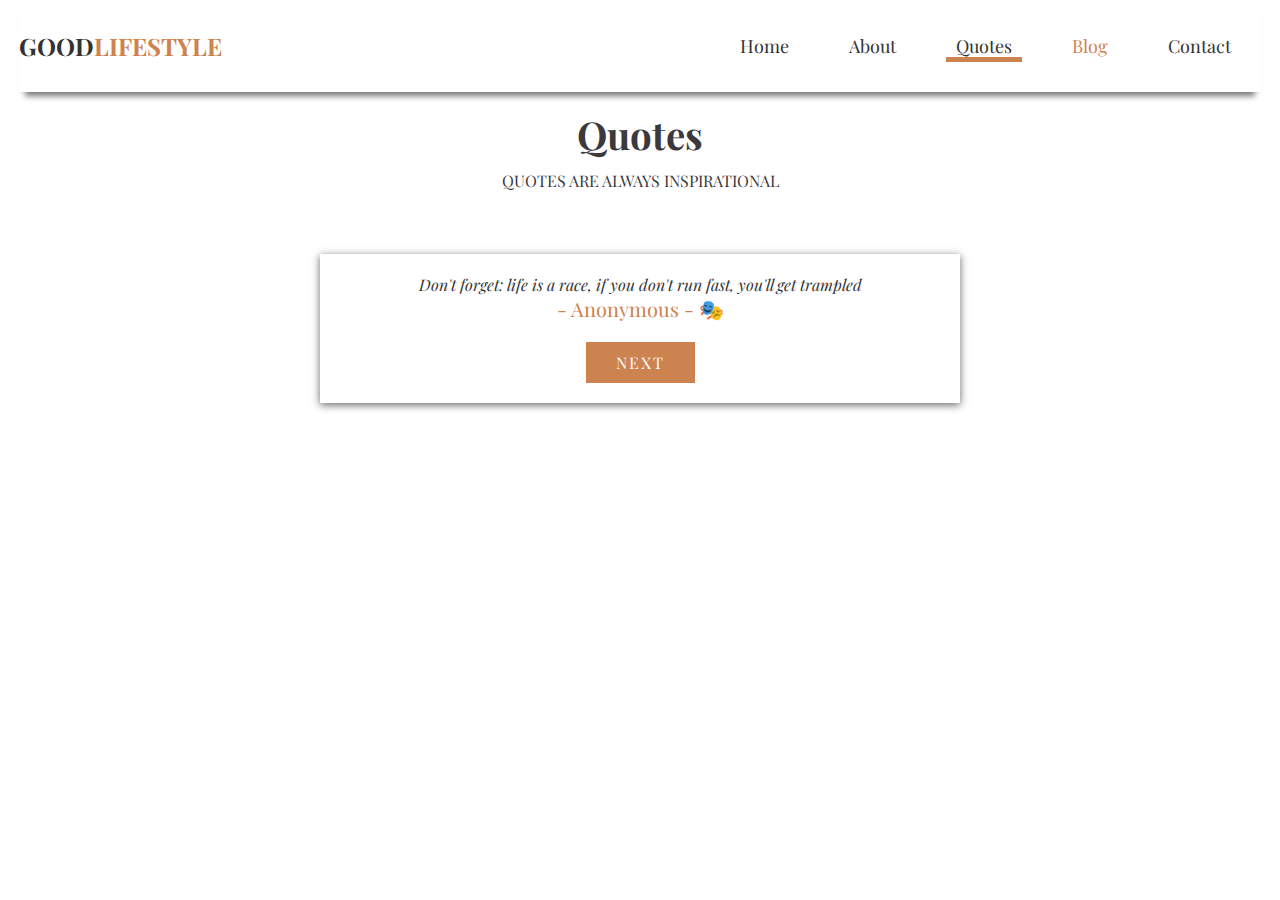
<file: quote.html>
<!DOCTYPE html>
<html lang="en">
<head>
    <meta charset="UTF-8">
    <meta http-equiv="X-UA-Compatible" content="IE=edge">
    <meta name="viewport" content="width=device-width, initial-scale=1.0">
    <link rel="stylesheet" type="text/css" href="/css/styles.css">
    <link rel="stylesheet" type="text/css" href="/css/blog.css">
    <link rel="stylesheet" type="text/css" href="/css/quote.css">
    <link rel="stylesheet" type="text/css" href="/css/transition.css">
    <title>G.LS. Quotes</title>
</head>
<body>
        <!-- transition -->
        <div class="transition transition-2 is-active"></div>

        <!-- nav section -->
           <section class="container">
                <header>
                    <nav id="navbar">
                        <a href="index.html" class="logo">Good<span>Lifestyle</span></a>
                        <ul>
                            <li><a href="index.html">Home</a></li>
                            <li><a href="about.html">About</a></li>
                            <li><a href="quote.html" class="active is-active">Quotes</a></li>
                            <li><a href="blog.html">Blog</a></li>
                            <li><a href="contact.html">Contact</a></li>
                        </ul>
                        <span class="menuIcon" onclick="menuToggle();"></span>
                    </nav>
                </header>
            </section> 

        <!-- quote section -->
        <section class="container">
            <div class = "title">
                <h2>Quotes</h2>
                <p>quotes are always inspirational</p>
            </div>
            <div class="containerBody">
                    <div class="container2">
                        <div id="quote">
                            Don't forget: life is a race, if you don't run fast, you'll get trampled
                        </div>
                        <div id="author">
                        - Anonymous - 🎭
                        </div>
                        <div class="buttons">
                            <button class="btn">
                                <a href="quote.html"> Next</a>
                            </button>
                        </div>
                    </div>
            </div>    
        </section>

        <!-- Scripts -->
        <script src="js/nav.js" type="text/javascript"></script>
        <script src="js/pagetrans.js" type="text/javascript"></script>
        <script src="js/quote.js" type="text/javascript"></script>


</body>
</html>
</file>
<file: css/styles.css>
/* -------------------------------------------------------------------- */
/* Font Style */
@import url('https://fonts.googleapis.com/css?family=Montserrat:400,500&display=swap');
@import url('https://fonts.googleapis.com/css?family=Charm|Gotu|Montserrat&display=swap');
@import url('https://fonts.googleapis.com/css?family=Charm:400,700|Gotu|Montserrat:400,700|Pacifico&display=swap');
@import url('https://fonts.googleapis.com/css2?family=Playfair+Display:wght@500;600;700;800;900&family=Quicksand:wght@300;400;500;600;700&display=swap');
/* -------------------------------------------------------------------- */

:root{
    --Playfair: 'Playfair Display', serif;
    --Quicksand: 'Quicksand', sans-serif;
    --Roboto: 'Roboto', sans-serif;
    --dark: #3c393d;
    --darkUp: #2b2b2b;
    --salmon: #CD834F;
    --white: #fff;
    --offWhite: #f9f9f9;
    --txtDark: #333;
}

*{
    padding: 0;
    margin: 0;
    font-family: var(--Playfair);
}
body{
    /* line-height: 1.4rem; */
    color: var(--dark);
}
.container{
    max-width: 1320px;
    margin: 0 auto;
    padding: 0 1.2rem;
}
header nav{
    display: flex;
    justify-content: space-between;
    align-items: center;
    padding: 1.875rem 0;
    -webkit-box-shadow: 0 10px 6px -6px #777;
    -moz-box-shadow: 0 10px 6px -6px #777;
         box-shadow: 0 10px 6px -6px #777;
}
header nav .logo{
    font-weight: 700;
    text-transform: uppercase;
    color: var(--txtDark);
    text-decoration: none;
    font-size: 1.5rem;
}
header nav .logo span{
    color: var(--salmon);
}
header nav ul{
    position: relative;
    display: flex;
}
header nav ul li{
    list-style: none;
    margin: 0 1.25rem;
}
header nav ul li a{
    position: relative;
    text-decoration: none;
    font-size: 18px;
    padding: 4px 10px;
    color: var(--txtDark);
    text-decoration: none;
}
header nav ul li:nth-child(4) a{
    color: var(--salmon);
}
header nav ul li a::before{
    content: '';
    position: absolute;
    top: 0;
    left: 0;
    width: 0;
    height: 100%;
    background: var(--salmon);
    z-index: -1;
    transition: 0.5s ease-in-out;
    opacity: 0.1;
}
header nav ul li a:hover:before,
header nav ul li a.active:before{
    top: 85%;
    width: 100%;
    height: 5px;
    opacity: 1;
}
.menuIcon{
    display: none;
}

/* banner */
.banner p{
    font-weight: 300;
}
.banner{
    margin-top: 10px;
    position: relative;
    width: 100%;
    min-height: 80vh;
    display: flex;
    justify-content: center;
    align-items: center;
    background: url(/images/banner-bg.jpg) no-repeat fixed center;
    background-size: 1320px 1000px;
}
.banner .content{
    max-width: 900px;
    text-align: center;
}
.banner .content h2{
    font-size: 5em;
    color: var(--offWhite);
    text-shadow: -1px -1px 0 var(--salmon),
                 1px -1px 0 var(--dark), 
                 -1px 1px 0 var(--dark), 
                 1px 1px 0 var(--dark);
    
}
.banner .content p{
    font-size: 1.5em;
    color: var(--txtDark);
}
.btn{
    font-size: 1em;
    color: var(--white);
    background: var(--salmon);
    display: inline-block;
    padding: 10px 30px;
    margin-top: 20px;
    text-transform: uppercase;
    text-decoration: none;
    letter-spacing: 2px;
    transition: 0.5s;
    /* border-radius: 10px; */

}
.btn:hover{
    letter-spacing: 5px;
}

/* most vist */
.mostV{
    position: relative;
    display: flex;
    /* flex-direction: column; */
    justify-content: center;
    align-items: center;
    min-height: 50vh;
    margin-bottom: 50px;
    /* flex-wrap: wrap; */
    /* max-width: 1320px; */
}
.mostV .card{
    position: relative;
    width: 420px;
    height: 420px;
    margin: 50px;
}
.mostV .card .content, .mostV .card .content h3{
    padding: 16px 0px;
}


/* footer */
footer{
    background: var(--darkUp);
    color: var(--white);
    text-align: center;
    padding: 2rem 0;
}
.social-links{
    display: flex;
    justify-content: center;
    margin-bottom: 1.4rem;
}
.social-links a{
    border: 2px solid var(--salmon);
    color: var(--salmon);
    display: block;
    width: 40px;
    height: 40px;
    display: flex;
    justify-content: center;
    align-items: center;
    border-radius: 50%;
    text-decoration: none;
    margin: 0 0.3rem;
    transition: all 0.5s ease;
}

.social-links a:hover{
    background: var(--white);
    color: var(--darkUp);
}
.footer span{
    margin-top: 1rem;
    display: block;
    font-family: var(--Playfair);
    letter-spacing: 2px;
}

/* Media Section */
@media (max-width: 992px) {
    .container{
        padding: 20px 50px;
    }
    .container::before{
        display: none;
    }
    header nav{
        padding: 0;
    }
    header nav ul{
        display: none;
        position: fixed;
        top: 0;
        left: 0;
        width: 100%;
        height: 100vh;
        background: var(--white);
        z-index: 10000;
        /* display: initial; */
        padding: 100px 0;
    }
    header nav.active ul{
        display: initial;
    }
    header nav ul li{
        padding: 20px;
        text-align: center;
    }
    header nav ul li a{
        color: var(--txtDark) !important;
        font-size: 36px;
    }
    header nav ul li a:hover:before{
        width: 100%;
        opacity: 0.5;
    }
    .menuIcon{
        display: initial;
        position: fixed;
        right: 50px;
        cursor: pointer;
        padding: 8px;
        z-index: 100000;
        background: var(--white) url(/img/menu.png);
        width: 34px;
        height: 34px;
        background-repeat: no-repeat;
        background-position: 8px;
    }
    header nav.active .menuIcon{
        background: var(--white) url(/img/cross.png);
        background-repeat: no-repeat;
        background-position: 8px;
        
    }
    .mostV{

        flex-wrap: wrap;
        /* margin: 10px; */
       
    }
}

@media (max-width: 767px) {
    .container{
        padding: 20px 30px;
    }
    .menuIcon{
        right: 30px;
    }
    .banner .content h2 {
        font-size: 3em;
    }
    .banner .content p {
        font-size: 1em;
        padding: 0px 20px;
    }
    .mostV{

        flex-wrap: wrap;
       
    }
}
</file>
<file: css/blog.css>
img{
    width: 100%;
    display: block;
}
/* design */
.design{
    padding: 0.5rem 0;
    /* can add color if you want */
}
.title{
    text-align: center;
    padding: 1rem 0;
}
.title h2{
    font-family: var(--Playfair);
    font-size: 2.4rem;
    
}
.title p{
    text-transform: uppercase;
    padding: 0.6rem 0;
}
.design-content{
    margin: 2rem 0;
}
.design-item{
    cursor: pointer;
    margin: 1.5rem 0;
}
.design-img{
    position: relative;
    overflow: hidden;
}
.design-img::after{
    position: absolute;
    content: "";
    top: 0;
    left: 0;
    width: 100%;
    height: 100%;
    background: rgba(0, 0, 0, 0.3);
}
.design-img img{
    transition:  all 0.5s ease;
}
.design-item:hover img{
    transform: scale(1.2);
}
.design-img span:first-of-type{
    position: absolute;
    z-index: 1;
    top: 10px;
    left: 10px;
    background: var(--darkUp);
    color: var(--white);
    padding: 0.25rem 1rem;
}
.design-img span:last-of-type{
    position: absolute;
    z-index: 1;
    bottom: 10px;
    right: 10px;
    color: var(--white);
    font-weight: 700;
    font-size: 1.1rem;
}
.design-title{
    padding: 1rem;
    font-size: 1.2rem;
    text-align: center;
    width: 70%;
    margin: 0 auto;
}
.design-title a{
    color: var(--dark);
    text-decoration: none;
    text-transform: capitalize;
    font-family: var(--Playfair);
}

/* blog */
.blog{
    background: var(--offWhite);
    padding: 4.5rem 0;
}
.blog-content{
    margin: 2rem 0;
}
.blog-img{
    position: relative;
}
.blog-img span{
    position: absolute;
    bottom: 10px;
    right: 10px;
    background: var(--darkUp);
    color: var(--white);
    font-size: 1.4rem;
    padding: 0.3rem 0.6rem;
}
.blog-text{
    margin: 2.2rem 0;
    padding: 0 1rem;
}
.blog-text span{
    font-weight: 300;
    display: block;
    padding-bottom: 0.5rem;
}
.blog-text h2{
    font-family: var(--Playfair);
    padding: 1rem 0;
    font-size: 1.65rem;
    font-weight: 500;
}
.blog-text p{
    font-weight: 300;
    font-size: 1.1rem;
    opacity: 0.9;
    padding-bottom: 1.2rem;
}
.blog-text a{
    font-family: var(--Roboto);
    font-size: 1.1rem;
    text-decoration: none;
    color: var(--dark);
    display: inline-block;
    background: var(--dark);
    color: var(--white);
    padding: 0.55rem 1.2rem;
    transition: all 0.5s ease;
}
.blog-text a:hover{
    background: var(--darkUp);
}



/* Media Queries */


@media screen and (min-width: 768px){
    .design-content{
        display: grid;
        grid-template-columns: repeat(2, 1fr);
        gap: 2rem;
    }
    .design-item{
        margin: 0;
    }
    .blog-content{
        display: grid;
        grid-template-columns: repeat(2, 1fr);
        gap: 2rem;
    }
}

@media screen and (min-width: 992px){
    .blog-content{
        grid-template-columns: repeat(3, 1fr);
    }
    .about-content{
        display: grid;
        grid-template-columns: repeat(2, 1fr);
        column-gap: 3rem;
        align-items: center;
    }
}

@media screen and (min-width: 1200px){
    .design-content{
        grid-template-columns: repeat(3, 1fr);
    }
}
</file>
<file: css/quote.css>
.containerBody {
    display: flex;
    align-items: center;
    justify-content: center;
    height: 25vh;
  }
  
  .container2 {
    display: flex;
    flex-direction: column;
    align-items: center;
    padding: 1.25rem;
    box-shadow: 0 2px 8px rgba(0, 0, 0, 0.6);
    width: 600px;
    margin: 0.625rem;
  }
  
  #quote {
    text-align: center;
    font-style: italic;
    color:var(--txtDark);
  }
  
  #author {
    color: var(--salmon);
    font-size: 1.25rem;
  }

  a{
      text-decoration: none;
      color: var(--white);
  }
  .btn{
    border: none;
  }
</file>
<file: css/transition.css>
.transition-1 {
    position: fixed;
    top: 0;
    left: 0;
    right: 0;
    bottom: 0;
    z-index: 101;
    background-color: var(--dark);
    opacity: 0;
    pointer-events: none;
    transition: 0.5s ease-out;
  }
  .transition-1.is-active {
    pointer-events: all;
    opacity: 1;
  }
  .transition-2 {
    position: fixed;
    top: 100%;
    left: 0;
    width: 100%;
    bottom: 100%;
    z-index: 101;
    background-color: var(--white);
    transition: 0.5s ease-out;
  }
  .transition-2.is-active {
    bottom: 0px;
    top: 0px;
  }
</file>
